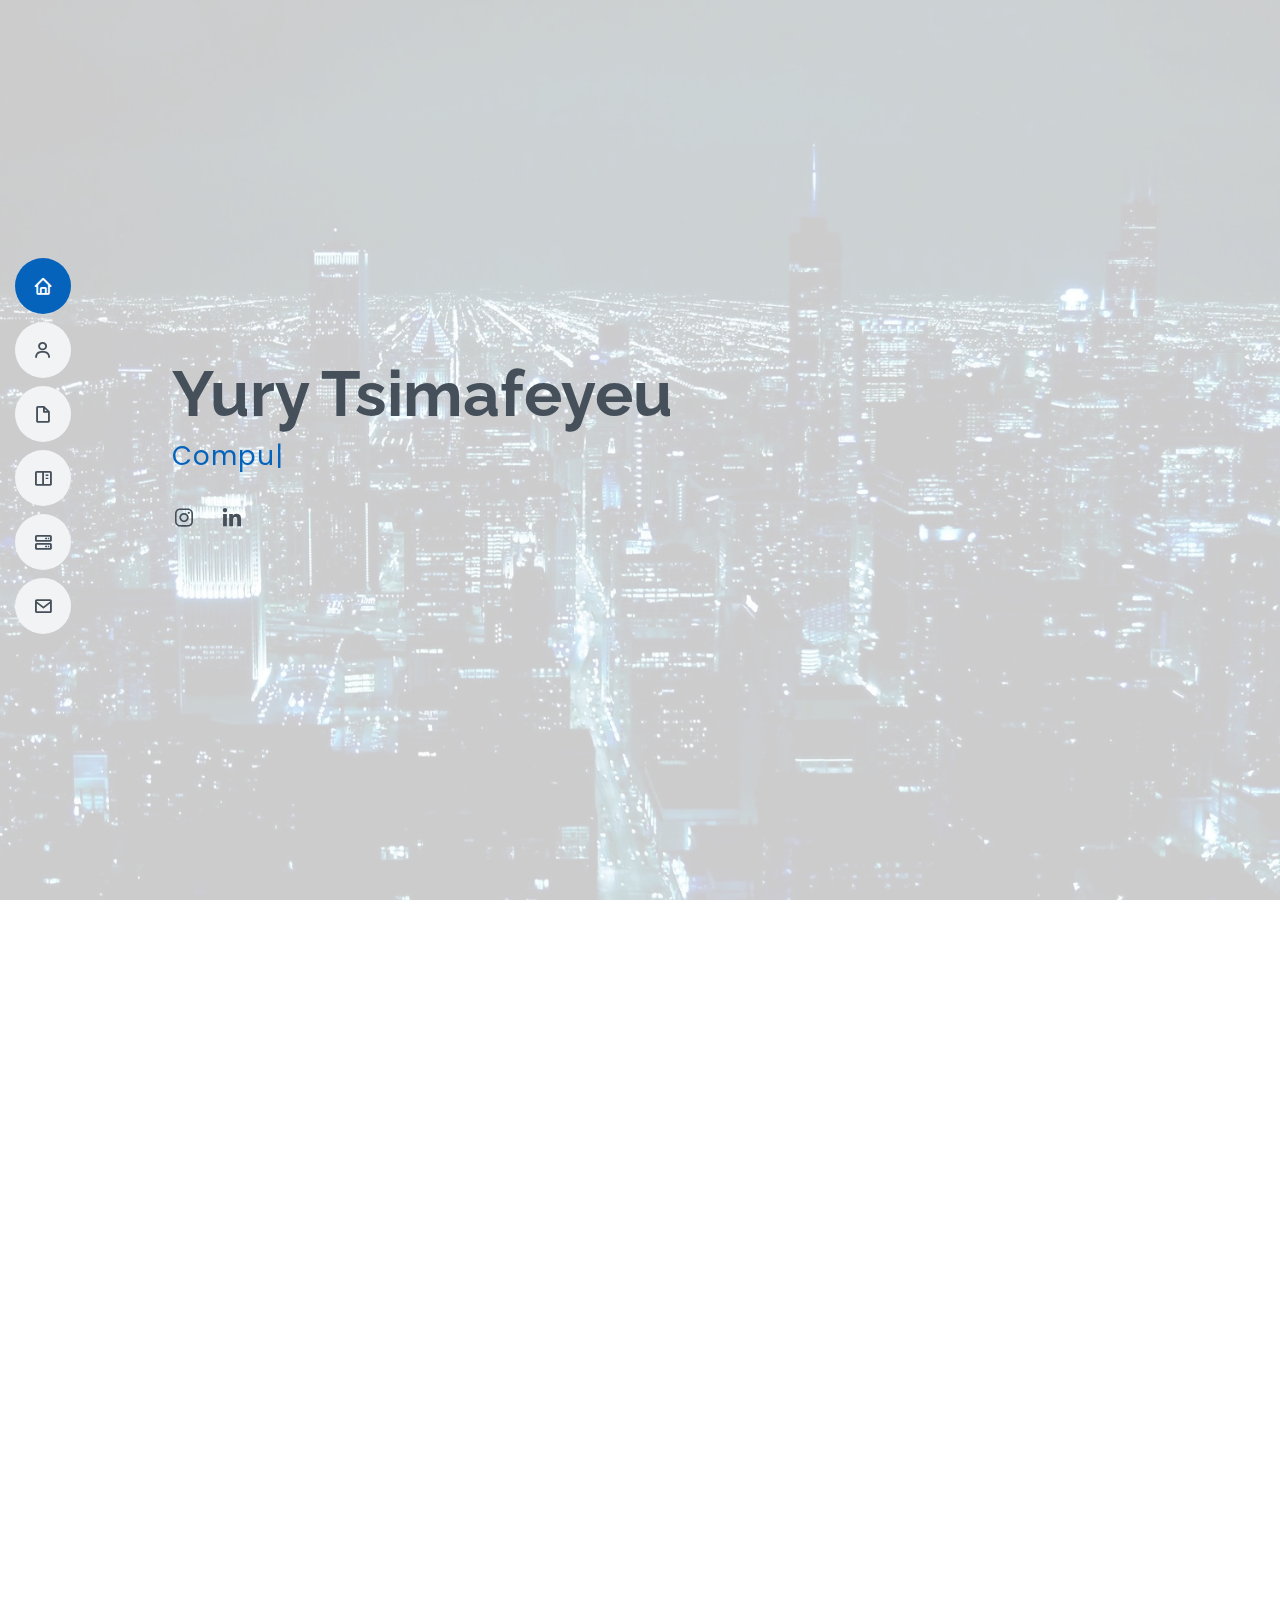
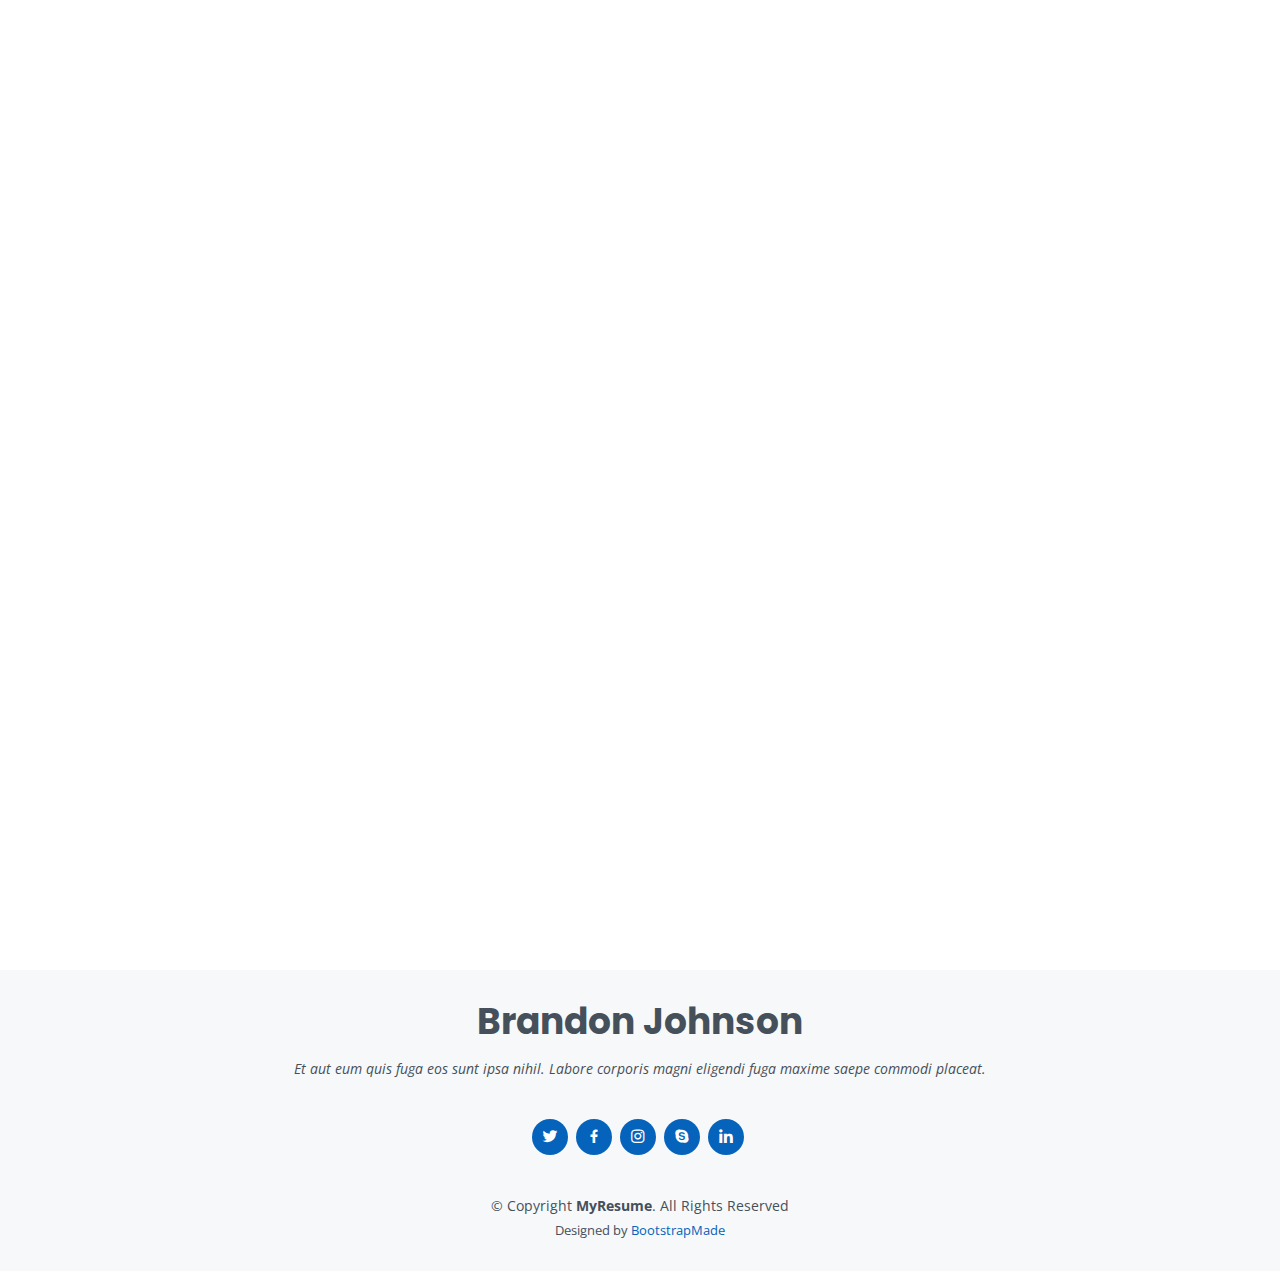
<file: index.html>
<!DOCTYPE html>
<html lang="en">

<head>
  <meta charset="utf-8">
  <meta content="width=device-width, initial-scale=1.0" name="viewport">

  <title>Yury Tsimafeyeu</title>
  <meta content="" name="description">
  <meta content="" name="keywords">

  <!-- Favicons -->
  <link href="assets/img/favicon.png" rel="icon">
  <link href="assets/img/apple-touch-icon.png" rel="apple-touch-icon">

  <!-- Google Fonts -->
  <link href="https://fonts.googleapis.com/css?family=Open+Sans:300,300i,400,400i,600,600i,700,700i|Raleway:300,300i,400,400i,500,500i,600,600i,700,700i|Poppins:300,300i,400,400i,500,500i,600,600i,700,700i" rel="stylesheet">

  <!-- Vendor CSS Files -->
  <link href="assets/vendor/aos/aos.css" rel="stylesheet">
  <link href="assets/vendor/bootstrap/css/bootstrap.min.css" rel="stylesheet">
  <link href="assets/vendor/bootstrap-icons/bootstrap-icons.css" rel="stylesheet">
  <link href="assets/vendor/boxicons/css/boxicons.min.css" rel="stylesheet">
  <link href="assets/vendor/glightbox/css/glightbox.min.css" rel="stylesheet">
  <link href="assets/vendor/swiper/swiper-bundle.min.css" rel="stylesheet">

  <!-- Template Main CSS File -->
  <link href="assets/css/style.css" rel="stylesheet">

  <!-- =======================================================
  * Template Name: MyResume - v4.10.0
  * Template URL: https://bootstrapmade.com/free-html-bootstrap-template-my-resume/
  * Author: BootstrapMade.com
  * License: https://bootstrapmade.com/license/
  ======================================================== -->
</head>

<body>

  <!-- ======= Mobile nav toggle button ======= -->
  <!-- <button type="button" class="mobile-nav-toggle d-xl-none"><i class="bi bi-list mobile-nav-toggle"></i></button> -->
  <i class="bi bi-list mobile-nav-toggle d-lg-none"></i>
  <!-- ======= Header ======= -->
  <header id="header" class="d-flex flex-column justify-content-center">

    <nav id="navbar" class="navbar nav-menu">
      <ul>
        <li><a href="#hero" class="nav-link scrollto active"><i class="bx bx-home"></i> <span>Home</span></a></li>
        <li><a href="#about" class="nav-link scrollto"><i class="bx bx-user"></i> <span>About</span></a></li>
        <li><a href="#resume" class="nav-link scrollto"><i class="bx bx-file-blank"></i> <span>Resume</span></a></li>
        <li><a href="#portfolio" class="nav-link scrollto"><i class="bx bx-book-content"></i> <span>Portfolio</span></a></li>
        <li><a href="#services" class="nav-link scrollto"><i class="bx bx-server"></i> <span>Services</span></a></li>
        <li><a href="#contact" class="nav-link scrollto"><i class="bx bx-envelope"></i> <span>Contact</span></a></li>
      </ul>
    </nav><!-- .nav-menu -->

  </header><!-- End Header -->

  <!-- ======= Hero Section ======= -->
  <section id="hero" class="d-flex flex-column justify-content-center">
    <div class="container" data-aos="zoom-in" data-aos-delay="100">
      <h1>Yury Tsimafeyeu</h1>
      <p><span class="typed" data-typed-items="Computer Science student at George Mason University"></span></p>
      <div class="social-links">
        <a href="#" class="instagram"><i class="bx bxl-instagram"></i></a>
        <a href="#" class="linkedin"><i class="bx bxl-linkedin"></i></a>
      </div>
    </div>
  </section><!-- End Hero -->

  <main id="main">

    <!-- ======= About Section ======= -->
    <section id="about" class="about">
      <div class="container" data-aos="fade-up">

        <div class="section-title">
          <h2>About</h2>
          <p>Computer Science major with credentials in Cybersecurity and AI. Currently studying at George Mason University, but aspire to transfer to MIT.</p>
        </div>
<li>
                      <a href="https://www.linkedin.com/in/yury-tsimafeyeu-84b8a3242/" target="_blank"><span class="ico-circle"><ion-icon name="logo-linkedin" role="img" class="md hydrated" aria-label="logo linkedin"></ion-icon></span></a>
       
    </section><!-- End About Section -->

    <!-- ======= Facts Section ======= -->
    <section id="facts" class="facts">
      <div class="container" data-aos="fade-up">

        <div class="section-title">
          <h2>Facts</h2>
          <p>Magnam dolores commodi suscipit. Necessitatibus eius consequatur ex aliquid fuga eum quidem. Sit sint consectetur velit. Quisquam quos quisquam cupiditate. Et nemo qui impedit suscipit alias ea. Quia fugiat sit in iste officiis commodi quidem hic quas.</p>
        </div>

        <div class="row">

          <div class="col-lg-3 col-md-6">
            <div class="count-box">
              <i class="bi bi-emoji-smile"></i>
              <span data-purecounter-start="0" data-purecounter-end="232" data-purecounter-duration="1" class="purecounter"></span>
              <p>Happy Clients</p>
            </div>
          </div>

          <div class="col-lg-3 col-md-6 mt-5 mt-md-0">
            <div class="count-box">
              <i class="bi bi-journal-richtext"></i>
              <span data-purecounter-start="0" data-purecounter-end="521" data-purecounter-duration="1" class="purecounter"></span>
              <p>Projects</p>
            </div>
          </div>

          <div class="col-lg-3 col-md-6 mt-5 mt-lg-0">
            <div class="count-box">
              <i class="bi bi-headset"></i>
              <span data-purecounter-start="0" data-purecounter-end="1463" data-purecounter-duration="1" class="purecounter"></span>
              <p>Hours Of Support</p>
            </div>
          </div>

          <div class="col-lg-3 col-md-6 mt-5 mt-lg-0">
            <div class="count-box">
              <i class="bi bi-award"></i>
              <span data-purecounter-start="0" data-purecounter-end="25" data-purecounter-duration="1" class="purecounter"></span>
              <p>Awards</p>
            </div>
          </div>

        </div>

      </div>
    </section><!-- End Facts Section -->

    <!-- ======= Skills Section ======= -->
    <section id="skills" class="skills section-bg">
      <div class="container" data-aos="fade-up">

        <div class="section-title">
          <h2>Skills</h2>
          <p>Magnam dolores commodi suscipit. Necessitatibus eius consequatur ex aliquid fuga eum quidem. Sit sint consectetur velit. Quisquam quos quisquam cupiditate. Et nemo qui impedit suscipit alias ea. Quia fugiat sit in iste officiis commodi quidem hic quas.</p>
        </div>

        <div class="row skills-content">

          <div class="col-lg-6">

            <div class="progress">
              <span class="skill">HTML <i class="val">100%</i></span>
              <div class="progress-bar-wrap">
                <div class="progress-bar" role="progressbar" aria-valuenow="100" aria-valuemin="0" aria-valuemax="100"></div>
              </div>
            </div>

            <div class="progress">
              <span class="skill">CSS <i class="val">90%</i></span>
              <div class="progress-bar-wrap">
                <div class="progress-bar" role="progressbar" aria-valuenow="90" aria-valuemin="0" aria-valuemax="100"></div>
              </div>
            </div>

            <div class="progress">
              <span class="skill">JavaScript <i class="val">75%</i></span>
              <div class="progress-bar-wrap">
                <div class="progress-bar" role="progressbar" aria-valuenow="75" aria-valuemin="0" aria-valuemax="100"></div>
              </div>
            </div>

          </div>

          <div class="col-lg-6">

            <div class="progress">
              <span class="skill">PHP <i class="val">80%</i></span>
              <div class="progress-bar-wrap">
                <div class="progress-bar" role="progressbar" aria-valuenow="80" aria-valuemin="0" aria-valuemax="100"></div>
              </div>
            </div>

            <div class="progress">
              <span class="skill">WordPress/CMS <i class="val">90%</i></span>
              <div class="progress-bar-wrap">
                <div class="progress-bar" role="progressbar" aria-valuenow="90" aria-valuemin="0" aria-valuemax="100"></div>
              </div>
            </div>

            <div class="progress">
              <span class="skill">Photoshop <i class="val">55%</i></span>
              <div class="progress-bar-wrap">
                <div class="progress-bar" role="progressbar" aria-valuenow="55" aria-valuemin="0" aria-valuemax="100"></div>
              </div>
            </div>

          </div>

        </div>

      </div>
    </section><!-- End Skills Section -->

    <!-- ======= Resume Section ======= -->
 
    </section><!-- End Portfolio Section -->

    <!-- ======= Services Section ======= -->
    <section id="services" class="services">
      <div class="container" data-aos="fade-up">

        <div class="section-title">
          <h2>Services</h2>
          <p>Magnam dolores commodi suscipit. Necessitatibus eius consequatur ex aliquid fuga eum quidem. Sit sint consectetur velit. Quisquam quos quisquam cupiditate. Et nemo qui impedit suscipit alias ea. Quia fugiat sit in iste officiis commodi quidem hic quas.</p>
        </div>

        <div class="row">

          <div class="col-lg-4 col-md-6 d-flex align-items-stretch" data-aos="zoom-in" data-aos-delay="100">
            <div class="icon-box iconbox-blue">
              <div class="icon">
                <svg width="100" height="100" viewBox="0 0 600 600" xmlns="http://www.w3.org/2000/svg">
                  <path stroke="none" stroke-width="0" fill="#f5f5f5" d="M300,521.0016835830174C376.1290562159157,517.8887921683347,466.0731472004068,529.7835943286574,510.70327084640275,468.03025145048787C554.3714126377745,407.6079735673963,508.03601936045806,328.9844924480964,491.2728898941984,256.3432110539036C474.5976632858925,184.082847569629,479.9380746630129,96.60480741107993,416.23090153303,58.64404602377083C348.86323505073057,18.502131276798302,261.93793281208167,40.57373210992963,193.5410806939664,78.93577620505333C130.42746243093433,114.334589627462,98.30271207620316,179.96522072025542,76.75703585869454,249.04625023123273C51.97151888228291,328.5150500222984,13.704378332031375,421.85034740162234,66.52175969318436,486.19268352777647C119.04800174914682,550.1803526380478,217.28368757567262,524.383925680826,300,521.0016835830174"></path>
                </svg>
                <i class="bx bxl-dribbble"></i>
              </div>
              <h4><a href="">Lorem Ipsum</a></h4>
              <p>Voluptatum deleniti atque corrupti quos dolores et quas molestias excepturi</p>
            </div>
          </div>

          <div class="col-lg-4 col-md-6 d-flex align-items-stretch mt-4 mt-md-0" data-aos="zoom-in" data-aos-delay="200">
            <div class="icon-box iconbox-orange ">
              <div class="icon">
                <svg width="100" height="100" viewBox="0 0 600 600" xmlns="http://www.w3.org/2000/svg">
                  <path stroke="none" stroke-width="0" fill="#f5f5f5" d="M300,582.0697525312426C382.5290701553225,586.8405444964366,449.9789794690241,525.3245884688669,502.5850820975895,461.55621195738473C556.606425686781,396.0723002908107,615.8543463187945,314.28637112970534,586.6730223649479,234.56875336149918C558.9533121215079,158.8439757836574,454.9685369536778,164.00468322053177,381.49747125262974,130.76875717737553C312.15926192815925,99.40240125094834,248.97055460311594,18.661163978235184,179.8680185752513,50.54337015887873C110.5421016452524,82.52863877960104,119.82277516462835,180.83849132639028,109.12597500060166,256.43424936330496C100.08760227029461,320.3096726198365,92.17705696193138,384.0621239912766,124.79988738764834,439.7174275375508C164.83382741302287,508.01625554203684,220.96474134820875,577.5009287672846,300,582.0697525312426"></path>
                </svg>
                <i class="bx bx-file"></i>
              </div>
              <h4><a href="">Sed Perspiciatis</a></h4>
              <p>Duis aute irure dolor in reprehenderit in voluptate velit esse cillum dolore</p>
            </div>
          </div>

          <div class="col-lg-4 col-md-6 d-flex align-items-stretch mt-4 mt-lg-0" data-aos="zoom-in" data-aos-delay="300">
            <div class="icon-box iconbox-pink">
              <div class="icon">
                <svg width="100" height="100" viewBox="0 0 600 600" xmlns="http://www.w3.org/2000/svg">
                  <path stroke="none" stroke-width="0" fill="#f5f5f5" d="M300,541.5067337569781C382.14930387511276,545.0595476570109,479.8736841581634,548.3450877840088,526.4010558755058,480.5488172755941C571.5218469581645,414.80211281144784,517.5187510058486,332.0715597781072,496.52539010469104,255.14436215662573C477.37192572678356,184.95920475031193,473.57363656557914,105.61284051026155,413.0603344069578,65.22779650032875C343.27470386102294,18.654635553484475,251.2091493199835,5.337323636656869,175.0934190732945,40.62881213300186C97.87086631185822,76.43348514350839,51.98124368387456,156.15599469081315,36.44837278890362,239.84606092416172C21.716077023791087,319.22268207091537,43.775223500013084,401.1760424656574,96.891909868211,461.97329694683043C147.22146801428983,519.5804099606455,223.5754009179313,538.201503339737,300,541.5067337569781"></path>
                </svg>
                <i class="bx bx-tachometer"></i>
              </div>
              <h4><a href="">Magni Dolores</a></h4>
              <p>Excepteur sint occaecat cupidatat non proident, sunt in culpa qui officia</p>
            </div>
          </div>

          <div class="col-lg-4 col-md-6 d-flex align-items-stretch mt-4" data-aos="zoom-in" data-aos-delay="100">
            <div class="icon-box iconbox-yellow">
              <div class="icon">
                <svg width="100" height="100" viewBox="0 0 600 600" xmlns="http://www.w3.org/2000/svg">
                  <path stroke="none" stroke-width="0" fill="#f5f5f5" d="M300,503.46388370962813C374.79870501325706,506.71871716319447,464.8034551963731,527.1746412648533,510.4981551193396,467.86667711651364C555.9287308511215,408.9015244558933,512.6030010748507,327.5744911775523,490.211057578863,256.5855673507754C471.097692560561,195.9906835881958,447.69079081568157,138.11976852964426,395.19560036434837,102.3242989838813C329.3053358748298,57.3949838291264,248.02791733380457,8.279543830951368,175.87071277845988,42.242879143198664C103.41431057327972,76.34704239035025,93.79494320519305,170.9812938413882,81.28167332365135,250.07896920659033C70.17666984294237,320.27484674793965,64.84698225790005,396.69656628748305,111.28512138212992,450.4950937839243C156.20124167950087,502.5303643271138,231.32542653798444,500.4755392045468,300,503.46388370962813"></path>
                </svg>
                <i class="bx bx-layer"></i>
              </div>
              <h4><a href="">Nemo Enim</a></h4>
              <p>At vero eos et accusamus et iusto odio dignissimos ducimus qui blanditiis</p>
            </div>
          </div>

          <div class="col-lg-4 col-md-6 d-flex align-items-stretch mt-4" data-aos="zoom-in" data-aos-delay="200">
            <div class="icon-box iconbox-red">
              <div class="icon">
                <svg width="100" height="100" viewBox="0 0 600 600" xmlns="http://www.w3.org/2000/svg">
                  <path stroke="none" stroke-width="0" fill="#f5f5f5" d="M300,532.3542879108572C369.38199826031484,532.3153073249985,429.10787420159085,491.63046689027357,474.5244479745417,439.17860296908856C522.8885846962883,383.3225815378663,569.1668002868075,314.3205725914397,550.7432151929288,242.7694973846089C532.6665558377875,172.5657663291529,456.2379748765914,142.6223662098291,390.3689995646985,112.34683881706744C326.66090330228417,83.06452184765237,258.84405631176094,53.51806209861945,193.32584062364296,78.48882559362697C121.61183558270385,105.82097193414197,62.805066853699245,167.19869350419734,48.57481801355237,242.6138429142374C34.843463184063346,315.3850353017275,76.69343916112496,383.4422959591041,125.22947124332185,439.3748458443577C170.7312796277747,491.8107796887764,230.57421082200815,532.3932930995766,300,532.3542879108572"></path>
                </svg>
                <i class="bx bx-slideshow"></i>
              </div>
              <h4><a href="">Dele Cardo</a></h4>
              <p>Quis consequatur saepe eligendi voluptatem consequatur dolor consequuntur</p>
            </div>
          </div>

          <div class="col-lg-4 col-md-6 d-flex align-items-stretch mt-4" data-aos="zoom-in" data-aos-delay="300">
            <div class="icon-box iconbox-teal">
              <div class="icon">
                <svg width="100" height="100" viewBox="0 0 600 600" xmlns="http://www.w3.org/2000/svg">
                  <path stroke="none" stroke-width="0" fill="#f5f5f5" d="M300,566.797414625762C385.7384707136149,576.1784315230908,478.7894351017131,552.8928747891023,531.9192734346935,484.94944893311C584.6109503024035,417.5663521118492,582.489472248146,322.67544863468447,553.9536738515405,242.03673114598146C529.1557734026468,171.96086150256528,465.24506316201064,127.66468636344209,395.9583748389544,100.7403814666027C334.2173773831606,76.7482773500951,269.4350130405921,84.62216499799875,207.1952322260088,107.2889140133804C132.92018162631612,134.33871894543012,41.79353780512637,160.00259165414826,22.644507872594943,236.69541883565114C3.319112789854554,314.0945973066697,72.72355303640163,379.243833228382,124.04198916343866,440.3218312028393C172.9286146004772,498.5055451809895,224.45579914871206,558.5317968840102,300,566.797414625762"></path>
                </svg>
                <i class="bx bx-arch"></i>
              </div>
              <h4><a href="">Divera Don</a></h4>
              <p>Modi nostrum vel laborum. Porro fugit error sit minus sapiente sit aspernatur</p>
            </div>
          </div>

        </div>

      </div>
    </section><!-- End Services Section -->

    <!-- ======= Testimonials Section ======= -->
    <section id="testimonials" class="testimonials section-bg">
      <div class="container" data-aos="fade-up">

        <div class="section-title">
          <h2>Testimonials</h2>
        </div>

        <div class="testimonials-slider swiper" data-aos="fade-up" data-aos-delay="100">
          <div class="swiper-wrapper">

            <div class="swiper-slide">
              <div class="testimonial-item">
                <img src="assets/img/testimonials/testimonials-1.jpg" class="testimonial-img" alt="">
                <h3>Saul Goodman</h3>
                <h4>Ceo &amp; Founder</h4>
                <p>
                  <i class="bx bxs-quote-alt-left quote-icon-left"></i>
                  Proin iaculis purus consequat sem cure digni ssim donec porttitora entum suscipit rhoncus. Accusantium quam, ultricies eget id, aliquam eget nibh et. Maecen aliquam, risus at semper.
                  <i class="bx bxs-quote-alt-right quote-icon-right"></i>
                </p>
              </div>
            </div><!-- End testimonial item -->

            <div class="swiper-slide">
              <div class="testimonial-item">
                <img src="assets/img/testimonials/testimonials-2.jpg" class="testimonial-img" alt="">
                <h3>Sara Wilsson</h3>
                <h4>Designer</h4>
                <p>
                  <i class="bx bxs-quote-alt-left quote-icon-left"></i>
                  Export tempor illum tamen malis malis eram quae irure esse labore quem cillum quid cillum eram malis quorum velit fore eram velit sunt aliqua noster fugiat irure amet legam anim culpa.
                  <i class="bx bxs-quote-alt-right quote-icon-right"></i>
                </p>
              </div>
            </div><!-- End testimonial item -->

            <div class="swiper-slide">
              <div class="testimonial-item">
                <img src="assets/img/testimonials/testimonials-3.jpg" class="testimonial-img" alt="">
                <h3>Jena Karlis</h3>
                <h4>Store Owner</h4>
                <p>
                  <i class="bx bxs-quote-alt-left quote-icon-left"></i>
                  Enim nisi quem export duis labore cillum quae magna enim sint quorum nulla quem veniam duis minim tempor labore quem eram duis noster aute amet eram fore quis sint minim.
                  <i class="bx bxs-quote-alt-right quote-icon-right"></i>
                </p>
              </div>
            </div><!-- End testimonial item -->

            <div class="swiper-slide">
              <div class="testimonial-item">
                <img src="assets/img/testimonials/testimonials-4.jpg" class="testimonial-img" alt="">
                <h3>Matt Brandon</h3>
                <h4>Freelancer</h4>
                <p>
                  <i class="bx bxs-quote-alt-left quote-icon-left"></i>
                  Fugiat enim eram quae cillum dolore dolor amet nulla culpa multos export minim fugiat minim velit minim dolor enim duis veniam ipsum anim magna sunt elit fore quem dolore labore illum veniam.
                  <i class="bx bxs-quote-alt-right quote-icon-right"></i>
                </p>
              </div>
            </div><!-- End testimonial item -->

            <div class="swiper-slide">
              <div class="testimonial-item">
                <img src="assets/img/testimonials/testimonials-5.jpg" class="testimonial-img" alt="">
                <h3>John Larson</h3>
                <h4>Entrepreneur</h4>
                <p>
                  <i class="bx bxs-quote-alt-left quote-icon-left"></i>
                  Quis quorum aliqua sint quem legam fore sunt eram irure aliqua veniam tempor noster veniam enim culpa labore duis sunt culpa nulla illum cillum fugiat legam esse veniam culpa fore nisi cillum quid.
                  <i class="bx bxs-quote-alt-right quote-icon-right"></i>
                </p>
              </div>
            </div><!-- End testimonial item -->

          </div>
          <div class="swiper-pagination"></div>
        </div>

      </div>
    </section><!-- End Testimonials Section -->

    <!-- ======= Contact Section ======= -->
    <section id="contact" class="contact">
      <div class="container" data-aos="fade-up">

        <div class="section-title">
          <h2>Contact</h2>
        </div>

        <div class="row mt-1">

          <div class="col-lg-4">
            <div class="info">
              <div class="address">
                <i class="bi bi-geo-alt"></i>
                <h4>Location:</h4>
                <p>A108 Adam Street, New York, NY 535022</p>
              </div>

              <div class="email">
                <i class="bi bi-envelope"></i>
                <h4>Email:</h4>
                <p>info@example.com</p>
              </div>

              <div class="phone">
                <i class="bi bi-phone"></i>
                <h4>Call:</h4>
                <p>+1 5589 55488 55s</p>
              </div>

            </div>

          </div>

          <div class="col-lg-8 mt-5 mt-lg-0">

            <form action="forms/contact.php" method="post" role="form" class="php-email-form">
              <div class="row">
                <div class="col-md-6 form-group">
                  <input type="text" name="name" class="form-control" id="name" placeholder="Your Name" required>
                </div>
                <div class="col-md-6 form-group mt-3 mt-md-0">
                  <input type="email" class="form-control" name="email" id="email" placeholder="Your Email" required>
                </div>
              </div>
              <div class="form-group mt-3">
                <input type="text" class="form-control" name="subject" id="subject" placeholder="Subject" required>
              </div>
              <div class="form-group mt-3">
                <textarea class="form-control" name="message" rows="5" placeholder="Message" required></textarea>
              </div>
              <div class="my-3">
                <div class="loading">Loading</div>
                <div class="error-message"></div>
                <div class="sent-message">Your message has been sent. Thank you!</div>
              </div>
              <div class="text-center"><button type="submit">Send Message</button></div>
            </form>

          </div>

        </div>

      </div>
    </section><!-- End Contact Section -->

  </main><!-- End #main -->

  <!-- ======= Footer ======= -->
  <footer id="footer">
    <div class="container">
      <h3>Brandon Johnson</h3>
      <p>Et aut eum quis fuga eos sunt ipsa nihil. Labore corporis magni eligendi fuga maxime saepe commodi placeat.</p>
      <div class="social-links">
        <a href="#" class="twitter"><i class="bx bxl-twitter"></i></a>
        <a href="#" class="facebook"><i class="bx bxl-facebook"></i></a>
        <a href="#" class="instagram"><i class="bx bxl-instagram"></i></a>
        <a href="#" class="google-plus"><i class="bx bxl-skype"></i></a>
        <a href="#" class="linkedin"><i class="bx bxl-linkedin"></i></a>
      </div>
      <div class="copyright">
        &copy; Copyright <strong><span>MyResume</span></strong>. All Rights Reserved
      </div>
      <div class="credits">
        <!-- All the links in the footer should remain intact. -->
        <!-- You can delete the links only if you purchased the pro version. -->
        <!-- Licensing information: [license-url] -->
        <!-- Purchase the pro version with working PHP/AJAX contact form: https://bootstrapmade.com/free-html-bootstrap-template-my-resume/ -->
        Designed by <a href="https://bootstrapmade.com/">BootstrapMade</a>
      </div>
    </div>
  </footer><!-- End Footer -->

  <div id="preloader"></div>
  <a href="#" class="back-to-top d-flex align-items-center justify-content-center"><i class="bi bi-arrow-up-short"></i></a>

  <!-- Vendor JS Files -->
  <script src="assets/vendor/purecounter/purecounter_vanilla.js"></script>
  <script src="assets/vendor/aos/aos.js"></script>
  <script src="assets/vendor/bootstrap/js/bootstrap.bundle.min.js"></script>
  <script src="assets/vendor/glightbox/js/glightbox.min.js"></script>
  <script src="assets/vendor/isotope-layout/isotope.pkgd.min.js"></script>
  <script src="assets/vendor/swiper/swiper-bundle.min.js"></script>
  <script src="assets/vendor/typed.js/typed.min.js"></script>
  <script src="assets/vendor/waypoints/noframework.waypoints.js"></script>
  <script src="assets/vendor/php-email-form/validate.js"></script>

  <!-- Template Main JS File -->
  <script src="assets/js/main.js"></script>

</body>

</html>
</file>
<file: assets/css/style.css>
/**
* Template Name: MyResume - v4.10.0
* Template URL: https://bootstrapmade.com/free-html-bootstrap-template-my-resume/
* Author: BootstrapMade.com
* License: https://bootstrapmade.com/license/
*/

/*--------------------------------------------------------------
# General
--------------------------------------------------------------*/
body {
  font-family: "Open Sans", sans-serif;
  color: #272829;
}

a {
  color: #0563bb;
  text-decoration: none;
}

a:hover {
  color: #067ded;
  text-decoration: none;
}

h1,
h2,
h3,
h4,
h5,
h6 {
  font-family: "Raleway", sans-serif;
}

/*--------------------------------------------------------------
# Back to top button
--------------------------------------------------------------*/
.back-to-top {
  position: fixed;
  visibility: hidden;
  opacity: 0;
  right: 15px;
  bottom: 15px;
  z-index: 996;
  background: #0563bb;
  width: 40px;
  height: 40px;
  border-radius: 50px;
  transition: all 0.4s;
}

.back-to-top i {
  font-size: 28px;
  color: #fff;
  line-height: 0;
}

.back-to-top:hover {
  background: #0678e3;
  color: #fff;
}

.back-to-top.active {
  visibility: visible;
  opacity: 1;
}

/*--------------------------------------------------------------
# Preloader
--------------------------------------------------------------*/
#preloader {
  position: fixed;
  top: 0;
  left: 0;
  right: 0;
  bottom: 0;
  z-index: 9999;
  overflow: hidden;
  background: #fff;
}

#preloader:before {
  content: "";
  position: fixed;
  top: calc(50% - 30px);
  left: calc(50% - 30px);
  border: 6px solid #0563bb;
  border-top-color: #fff;
  border-bottom-color: #fff;
  border-radius: 50%;
  width: 60px;
  height: 60px;
  -webkit-animation: animate-preloader 1s linear infinite;
  animation: animate-preloader 1s linear infinite;
}

@-webkit-keyframes animate-preloader {
  0% {
    transform: rotate(0deg);
  }

  100% {
    transform: rotate(360deg);
  }
}

@keyframes animate-preloader {
  0% {
    transform: rotate(0deg);
  }

  100% {
    transform: rotate(360deg);
  }
}

/*--------------------------------------------------------------
# Disable aos animation delay on mobile devices
--------------------------------------------------------------*/
@media screen and (max-width: 768px) {
  [data-aos-delay] {
    transition-delay: 0 !important;
  }
}

/*--------------------------------------------------------------
# Header
--------------------------------------------------------------*/
#header {
  position: fixed;
  top: 0;
  left: 0;
  bottom: 0;
  z-index: 9997;
  transition: all 0.5s;
  padding: 15px;
  overflow-y: auto;
}

@media (max-width: 991px) {
  #header {
    width: 300px;
    background: #fff;
    border-right: 1px solid #e6e9ec;
    left: -300px;
  }
}

@media (min-width: 991px) {
  #main {
    margin-left: 100px;
  }
}

/*--------------------------------------------------------------
# Navigation Menu
--------------------------------------------------------------*/
/**
* Desktop Navigation 
*/
.nav-menu {
  padding: 0;
  display: block;
}

.nav-menu * {
  margin: 0;
  padding: 0;
  list-style: none;
}

.nav-menu>ul>li {
  position: relative;
  white-space: nowrap;
}

.nav-menu a,
.nav-menu a:focus {
  display: flex;
  align-items: center;
  color: #45505b;
  padding: 10px 18px;
  margin-bottom: 8px;
  transition: 0.3s;
  font-size: 15px;
  border-radius: 50px;
  background: #f2f3f5;
  height: 56px;
  width: 100%;
  overflow: hidden;
  transition: 0.3s;
}

.nav-menu a i,
.nav-menu a:focus i {
  font-size: 20px;
}

.nav-menu a span,
.nav-menu a:focus span {
  padding: 0 5px 0 7px;
  color: #45505b;
}

@media (min-width: 992px) {

  .nav-menu a,
  .nav-menu a:focus {
    width: 56px;
  }

  .nav-menu a span,
  .nav-menu a:focus span {
    display: none;
    color: #fff;
  }
}

.nav-menu a:hover,
.nav-menu .active,
.nav-menu .active:focus,
.nav-menu li:hover>a {
  color: #fff;
  background: #0563bb;
}

.nav-menu a:hover span,
.nav-menu .active span,
.nav-menu .active:focus span,
.nav-menu li:hover>a span {
  color: #fff;
}

.nav-menu a:hover,
.nav-menu li:hover>a {
  width: 100%;
  color: #fff;
}

.nav-menu a:hover span,
.nav-menu li:hover>a span {
  display: block;
}

/**
* Mobile Navigation 
*/
.mobile-nav-toggle {
  position: fixed;
  right: 10px;
  top: 10px;
  z-index: 9998;
  border: 0;
  background: none;
  font-size: 28px;
  transition: all 0.4s;
  outline: none !important;
  line-height: 0;
  cursor: pointer;
  border-radius: 50px;
  padding: 5px;
}

.mobile-nav-toggle i {
  color: #45505b;
}

.mobile-nav-active {
  overflow: hidden;
}

.mobile-nav-active #header {
  left: 0;
}

.mobile-nav-active .mobile-nav-toggle {
  color: #fff;
  background-color: #0563bb;
}

/*--------------------------------------------------------------
# Hero Section
--------------------------------------------------------------*/
#hero {
  width: 100%;
  height: 100vh;
  background: url("../img/hero-bg.jpg") top right no-repeat;
  background-size: cover;
  position: relative;
}

@media (min-width: 992px) {
  #hero {
    padding-left: 160px;
  }
}

#hero:before {
  content: "";
  background: rgba(255, 255, 255, 0.8);
  position: absolute;
  bottom: 0;
  top: 0;
  left: 0;
  right: 0;
}

#hero h1 {
  margin: 0;
  font-size: 64px;
  font-weight: 700;
  line-height: 56px;
  color: #45505b;
}

#hero p {
  color: #45505b;
  margin: 15px 0 0 0;
  font-size: 26px;
  font-family: "Poppins", sans-serif;
}

#hero p span {
  color: #0563bb;
  letter-spacing: 1px;
}

#hero .social-links {
  margin-top: 30px;
}

#hero .social-links a {
  font-size: 24px;
  display: inline-block;
  color: #45505b;
  line-height: 1;
  margin-right: 20px;
  transition: 0.3s;
}

#hero .social-links a:hover {
  color: #0563bb;
}

@media (max-width: 992px) {
  #hero {
    text-align: center;
  }

  #hero h1 {
    font-size: 32px;
    line-height: 36px;
  }

  #hero p {
    margin-top: 10px;
    font-size: 20px;
    line-height: 24px;
  }
}

/*--------------------------------------------------------------
# Sections General
--------------------------------------------------------------*/
section {
  padding: 60px 0;
  overflow: hidden;
}

.section-title {
  text-align: center;
  padding-bottom: 30px;
}

.section-title h2 {
  font-size: 32px;
  font-weight: bold;
  text-transform: uppercase;
  margin-bottom: 20px;
  padding-bottom: 20px;
  position: relative;
  color: #45505b;
}

.section-title h2::before {
  content: "";
  position: absolute;
  display: block;
  width: 120px;
  height: 1px;
  background: #ddd;
  bottom: 1px;
  left: calc(50% - 60px);
}

.section-title h2::after {
  content: "";
  position: absolute;
  display: block;
  width: 40px;
  height: 3px;
  background: #0563bb;
  bottom: 0;
  left: calc(50% - 20px);
}

.section-title p {
  margin-bottom: 0;
}

/*--------------------------------------------------------------
# About
--------------------------------------------------------------*/
.about .content h3 {
  font-weight: 700;
  font-size: 26px;
  color: #728394;
}

.about .content ul {
  list-style: none;
  padding: 0;
}

.about .content ul li {
  margin-bottom: 20px;
  display: flex;
  align-items: center;
}

.about .content ul strong {
  margin-right: 10px;
}

.about .content ul i {
  font-size: 16px;
  margin-right: 5px;
  color: #0563bb;
  line-height: 0;
}

.about .content p:last-child {
  margin-bottom: 0;
}

/*--------------------------------------------------------------
# Facts
--------------------------------------------------------------*/
.facts .count-box {
  padding: 30px 30px 25px 30px;
  margin-top: 30px;
  width: 100%;
  position: relative;
  text-align: center;
  background: #fff;
}

.facts .count-box i {
  position: absolute;
  top: -25px;
  left: 50%;
  transform: translateX(-50%);
  font-size: 24px;
  background: #0563bb;
  color: #fff;
  border-radius: 50px;
  display: inline-flex;
  align-items: center;
  justify-content: center;
  width: 48px;
  height: 48px;
}

.facts .count-box span {
  font-size: 36px;
  display: block;
  font-weight: 600;
  color: #011426;
}

.facts .count-box p {
  padding: 0;
  margin: 0;
  font-family: "Raleway", sans-serif;
  font-size: 14px;
}

/*--------------------------------------------------------------
# Akills
--------------------------------------------------------------*/
.skills .progress {
  height: 60px;
  display: block;
  background: none;
  border-radius: 0;
}

.skills .progress .skill {
  padding: 10px 0;
  margin: 0;
  text-transform: uppercase;
  display: block;
  font-weight: 600;
  font-family: "Poppins", sans-serif;
  color: #45505b;
}

.skills .progress .skill .val {
  float: right;
  font-style: normal;
}

.skills .progress-bar-wrap {
  background: #f2f3f5;
}

.skills .progress-bar {
  width: 1px;
  height: 10px;
  transition: 0.9s;
  background-color: #0563bb;
}

/*--------------------------------------------------------------
# Resume
--------------------------------------------------------------*/
.resume .resume-title {
  font-size: 26px;
  font-weight: 700;
  margin-top: 20px;
  margin-bottom: 20px;
  color: #45505b;
}

.resume .resume-item {
  padding: 0 0 20px 20px;
  margin-top: -2px;
  border-left: 2px solid #0563bb;
  position: relative;
}

.resume .resume-item h4 {
  line-height: 18px;
  font-size: 18px;
  font-weight: 600;
  text-transform: uppercase;
  font-family: "Poppins", sans-serif;
  color: #0563bb;
  margin-bottom: 10px;
}

.resume .resume-item h5 {
  font-size: 16px;
  background: #f7f8f9;
  padding: 5px 15px;
  display: inline-block;
  font-weight: 600;
  margin-bottom: 10px;
}

.resume .resume-item ul {
  padding-left: 20px;
}

.resume .resume-item ul li {
  padding-bottom: 10px;
}

.resume .resume-item:last-child {
  padding-bottom: 0;
}

.resume .resume-item::before {
  content: "";
  position: absolute;
  width: 16px;
  height: 16px;
  border-radius: 50px;
  left: -9px;
  top: 0;
  background: #fff;
  border: 2px solid #0563bb;
}

/*--------------------------------------------------------------
# Portfolio
--------------------------------------------------------------*/
.portfolio .portfolio-item {
  margin-bottom: 30px;
}

.portfolio #portfolio-flters {
  padding: 0;
  margin: 0 auto 25px auto;
  list-style: none;
  text-align: center;
  background: #fff;
  border-radius: 50px;
  padding: 2px 15px;
}

.portfolio #portfolio-flters li {
  cursor: pointer;
  display: inline-block;
  padding: 10px 15px;
  font-size: 14px;
  font-weight: 600;
  line-height: 1;
  text-transform: uppercase;
  color: #272829;
  margin-bottom: 5px;
  transition: all 0.3s ease-in-out;
}

.portfolio #portfolio-flters li:hover,
.portfolio #portfolio-flters li.filter-active {
  color: #0563bb;
}

.portfolio #portfolio-flters li:last-child {
  margin-right: 0;
}

.portfolio .portfolio-wrap {
  transition: 0.3s;
  position: relative;
  overflow: hidden;
  z-index: 1;
  background: rgba(69, 80, 91, 0.8);
}

.portfolio .portfolio-wrap::before {
  content: "";
  background: rgba(255, 255, 255, 0.7);
  position: absolute;
  left: 30px;
  right: 30px;
  top: 30px;
  bottom: 30px;
  transition: all ease-in-out 0.3s;
  z-index: 2;
  opacity: 0;
}

.portfolio .portfolio-wrap .portfolio-info {
  opacity: 0;
  position: absolute;
  top: 0;
  left: 0;
  right: 0;
  bottom: 0;
  text-align: center;
  z-index: 3;
  transition: all ease-in-out 0.3s;
  display: flex;
  flex-direction: column;
  justify-content: center;
  align-items: center;
}

.portfolio .portfolio-wrap .portfolio-info::before {
  display: block;
  content: "";
  width: 48px;
  height: 48px;
  position: absolute;
  top: 35px;
  left: 35px;
  border-top: 3px solid #d7dce1;
  border-left: 3px solid #d7dce1;
  transition: all 0.5s ease 0s;
  z-index: 9994;
}

.portfolio .portfolio-wrap .portfolio-info::after {
  display: block;
  content: "";
  width: 48px;
  height: 48px;
  position: absolute;
  bottom: 35px;
  right: 35px;
  border-bottom: 3px solid #d7dce1;
  border-right: 3px solid #d7dce1;
  transition: all 0.5s ease 0s;
  z-index: 9994;
}

.portfolio .portfolio-wrap .portfolio-info h4 {
  font-size: 20px;
  color: #45505b;
  font-weight: 600;
}

.portfolio .portfolio-wrap .portfolio-info p {
  color: #45505b;
  font-size: 14px;
  text-transform: uppercase;
  padding: 0;
  margin: 0;
}

.portfolio .portfolio-wrap .portfolio-links {
  text-align: center;
  z-index: 4;
}

.portfolio .portfolio-wrap .portfolio-links a {
  color: #45505b;
  margin: 0 2px;
  font-size: 28px;
  display: inline-block;
  transition: 0.3s;
}

.portfolio .portfolio-wrap .portfolio-links a:hover {
  color: #148af9;
}

.portfolio .portfolio-wrap:hover::before {
  top: 0;
  left: 0;
  right: 0;
  bottom: 0;
  opacity: 1;
}

.portfolio .portfolio-wrap:hover .portfolio-info {
  opacity: 1;
}

.portfolio .portfolio-wrap:hover .portfolio-info::before {
  top: 15px;
  left: 15px;
}

.portfolio .portfolio-wrap:hover .portfolio-info::after {
  bottom: 15px;
  right: 15px;
}

/*--------------------------------------------------------------
# Portfolio Details
--------------------------------------------------------------*/
.portfolio-details {
  padding-top: 40px;
}

.portfolio-details .portfolio-details-slider img {
  width: 100%;
}

.portfolio-details .portfolio-details-slider .swiper-pagination {
  margin-top: 20px;
  position: relative;
}

.portfolio-details .portfolio-details-slider .swiper-pagination .swiper-pagination-bullet {
  width: 12px;
  height: 12px;
  background-color: #fff;
  opacity: 1;
  border: 1px solid #0563bb;
}

.portfolio-details .portfolio-details-slider .swiper-pagination .swiper-pagination-bullet-active {
  background-color: #0563bb;
}

.portfolio-details .portfolio-info {
  padding: 30px;
  box-shadow: 0px 0 30px rgba(69, 80, 91, 0.08);
}

.portfolio-details .portfolio-info h3 {
  font-size: 22px;
  font-weight: 700;
  margin-bottom: 20px;
  padding-bottom: 20px;
  border-bottom: 1px solid #eee;
}

.portfolio-details .portfolio-info ul {
  list-style: none;
  padding: 0;
  font-size: 15px;
}

.portfolio-details .portfolio-info ul li+li {
  margin-top: 10px;
}

.portfolio-details .portfolio-description {
  padding-top: 30px;
}

.portfolio-details .portfolio-description h2 {
  font-size: 26px;
  font-weight: 700;
  margin-bottom: 20px;
}

.portfolio-details .portfolio-description p {
  padding: 0;
}

/*--------------------------------------------------------------
# Services
--------------------------------------------------------------*/
.services .icon-box {
  text-align: center;
  padding: 70px 20px 80px 20px;
  transition: all ease-in-out 0.3s;
  background: #fff;
  box-shadow: 0px 5px 90px 0px rgba(110, 123, 131, 0.05);
}

.services .icon-box .icon {
  margin: 0 auto;
  width: 100px;
  height: 100px;
  display: flex;
  align-items: center;
  justify-content: center;
  transition: ease-in-out 0.3s;
  position: relative;
}

.services .icon-box .icon i {
  font-size: 36px;
  transition: 0.5s;
  position: relative;
}

.services .icon-box .icon svg {
  position: absolute;
  top: 0;
  left: 0;
}

.services .icon-box .icon svg path {
  transition: 0.5s;
  fill: #f5f5f5;
}

.services .icon-box h4 {
  font-weight: 600;
  margin: 10px 0 15px 0;
  font-size: 22px;
}

.services .icon-box h4 a {
  color: #45505b;
  transition: ease-in-out 0.3s;
}

.services .icon-box p {
  line-height: 24px;
  font-size: 14px;
  margin-bottom: 0;
}

.services .icon-box:hover {
  border-color: #fff;
  box-shadow: 0px 0 35px 0 rgba(0, 0, 0, 0.08);
}

.services .iconbox-blue i {
  color: #47aeff;
}

.services .iconbox-blue:hover .icon i {
  color: #fff;
}

.services .iconbox-blue:hover .icon path {
  fill: #47aeff;
}

.services .iconbox-orange i {
  color: #ffa76e;
}

.services .iconbox-orange:hover .icon i {
  color: #fff;
}

.services .iconbox-orange:hover .icon path {
  fill: #ffa76e;
}

.services .iconbox-pink i {
  color: #e80368;
}

.services .iconbox-pink:hover .icon i {
  color: #fff;
}

.services .iconbox-pink:hover .icon path {
  fill: #e80368;
}

.services .iconbox-yellow i {
  color: #ffbb2c;
}

.services .iconbox-yellow:hover .icon i {
  color: #fff;
}

.services .iconbox-yellow:hover .icon path {
  fill: #ffbb2c;
}

.services .iconbox-red i {
  color: #ff5828;
}

.services .iconbox-red:hover .icon i {
  color: #fff;
}

.services .iconbox-red:hover .icon path {
  fill: #ff5828;
}

.services .iconbox-teal i {
  color: #11dbcf;
}

.services .iconbox-teal:hover .icon i {
  color: #fff;
}

.services .iconbox-teal:hover .icon path {
  fill: #11dbcf;
}

/*--------------------------------------------------------------
# Testimonials
--------------------------------------------------------------*/
.testimonials .section-header {
  margin-bottom: 40px;
}

.testimonials .testimonials-carousel,
.testimonials .testimonials-slider {
  overflow: hidden;
}

.testimonials .testimonial-item {
  text-align: center;
}

.testimonials .testimonial-item .testimonial-img {
  width: 120px;
  border-radius: 50%;
  border: 4px solid #fff;
  margin: 0 auto;
}

.testimonials .testimonial-item h3 {
  font-size: 20px;
  font-weight: bold;
  margin: 10px 0 5px 0;
  color: #111;
}

.testimonials .testimonial-item h4 {
  font-size: 14px;
  color: #999;
  margin: 0 0 15px 0;
}

.testimonials .testimonial-item .quote-icon-left,
.testimonials .testimonial-item .quote-icon-right {
  color: #90c8fc;
  font-size: 26px;
}

.testimonials .testimonial-item .quote-icon-left {
  display: inline-block;
  left: -5px;
  position: relative;
}

.testimonials .testimonial-item .quote-icon-right {
  display: inline-block;
  right: -5px;
  position: relative;
  top: 10px;
}

.testimonials .testimonial-item p {
  font-style: italic;
  margin: 0 auto 15px auto;
}

.testimonials .swiper-pagination {
  margin-top: 20px;
  position: relative;
}

.testimonials .swiper-pagination .swiper-pagination-bullet {
  width: 12px;
  height: 12px;
  background-color: #fff;
  opacity: 1;
  border: 1px solid #0563bb;
}

.testimonials .swiper-pagination .swiper-pagination-bullet-active {
  background-color: #0563bb;
}

@media (min-width: 992px) {
  .testimonials .testimonial-item p {
    width: 80%;
  }
}

/*--------------------------------------------------------------
# Contact
--------------------------------------------------------------*/
.contact .info {
  width: 100%;
  background: #fff;
}

.contact .info i {
  font-size: 20px;
  color: #0563bb;
  float: left;
  width: 44px;
  height: 44px;
  background: #eef7ff;
  display: flex;
  justify-content: center;
  align-items: center;
  border-radius: 50px;
  transition: all 0.3s ease-in-out;
}

.contact .info h4 {
  padding: 0 0 0 60px;
  font-size: 22px;
  font-weight: 600;
  margin-bottom: 5px;
  color: #45505b;
}

.contact .info p {
  padding: 0 0 0 60px;
  margin-bottom: 0;
  font-size: 14px;
  color: #728394;
}

.contact .info .email,
.contact .info .phone {
  margin-top: 40px;
}

.contact .info .email:hover i,
.contact .info .address:hover i,
.contact .info .phone:hover i {
  background: #0563bb;
  color: #fff;
}

.contact .php-email-form {
  width: 100%;
  background: #fff;
}

.contact .php-email-form .form-group {
  padding-bottom: 8px;
}

.contact .php-email-form .error-message {
  display: none;
  color: #fff;
  background: #ed3c0d;
  text-align: left;
  padding: 15px;
  font-weight: 600;
}

.contact .php-email-form .error-message br+br {
  margin-top: 25px;
}

.contact .php-email-form .sent-message {
  display: none;
  color: #fff;
  background: #18d26e;
  text-align: center;
  padding: 15px;
  font-weight: 600;
}

.contact .php-email-form .loading {
  display: none;
  background: #fff;
  text-align: center;
  padding: 15px;
}

.contact .php-email-form .loading:before {
  content: "";
  display: inline-block;
  border-radius: 50%;
  width: 24px;
  height: 24px;
  margin: 0 10px -6px 0;
  border: 3px solid #18d26e;
  border-top-color: #eee;
  -webkit-animation: animate-loading 1s linear infinite;
  animation: animate-loading 1s linear infinite;
}

.contact .php-email-form input,
.contact .php-email-form textarea {
  border-radius: 4px;
  box-shadow: none;
  font-size: 14px;
}

.contact .php-email-form input {
  height: 44px;
}

.contact .php-email-form textarea {
  padding: 10px 12px;
}

.contact .php-email-form button[type=submit] {
  background: #0563bb;
  border: 0;
  padding: 10px 35px;
  color: #fff;
  transition: 0.4s;
  border-radius: 50px;
}

.contact .php-email-form button[type=submit]:hover {
  background: #0678e3;
}

@-webkit-keyframes animate-loading {
  0% {
    transform: rotate(0deg);
  }

  100% {
    transform: rotate(360deg);
  }
}

@keyframes animate-loading {
  0% {
    transform: rotate(0deg);
  }

  100% {
    transform: rotate(360deg);
  }
}

/*--------------------------------------------------------------
# Footer
--------------------------------------------------------------*/
#footer {
  background: #f7f8f9;
  color: #45505b;
  font-size: 14px;
  text-align: center;
  padding: 30px 0;
}

#footer h3 {
  font-size: 36px;
  font-weight: 700;
  position: relative;
  font-family: "Poppins", sans-serif;
  padding: 0;
  margin: 0 0 15px 0;
}

#footer p {
  font-size: 15;
  font-style: italic;
  padding: 0;
  margin: 0 0 40px 0;
}

#footer .social-links {
  margin: 0 0 40px 0;
}

#footer .social-links a {
  font-size: 18px;
  display: inline-block;
  background: #0563bb;
  color: #fff;
  line-height: 1;
  padding: 8px 0;
  margin-right: 4px;
  border-radius: 50%;
  text-align: center;
  width: 36px;
  height: 36px;
  transition: 0.3s;
}

#footer .social-links a:hover {
  background: #0678e3;
  color: #fff;
  text-decoration: none;
}

#footer .copyright {
  margin: 0 0 5px 0;
}

#footer .credits {
  font-size: 13px;
}
</file>
